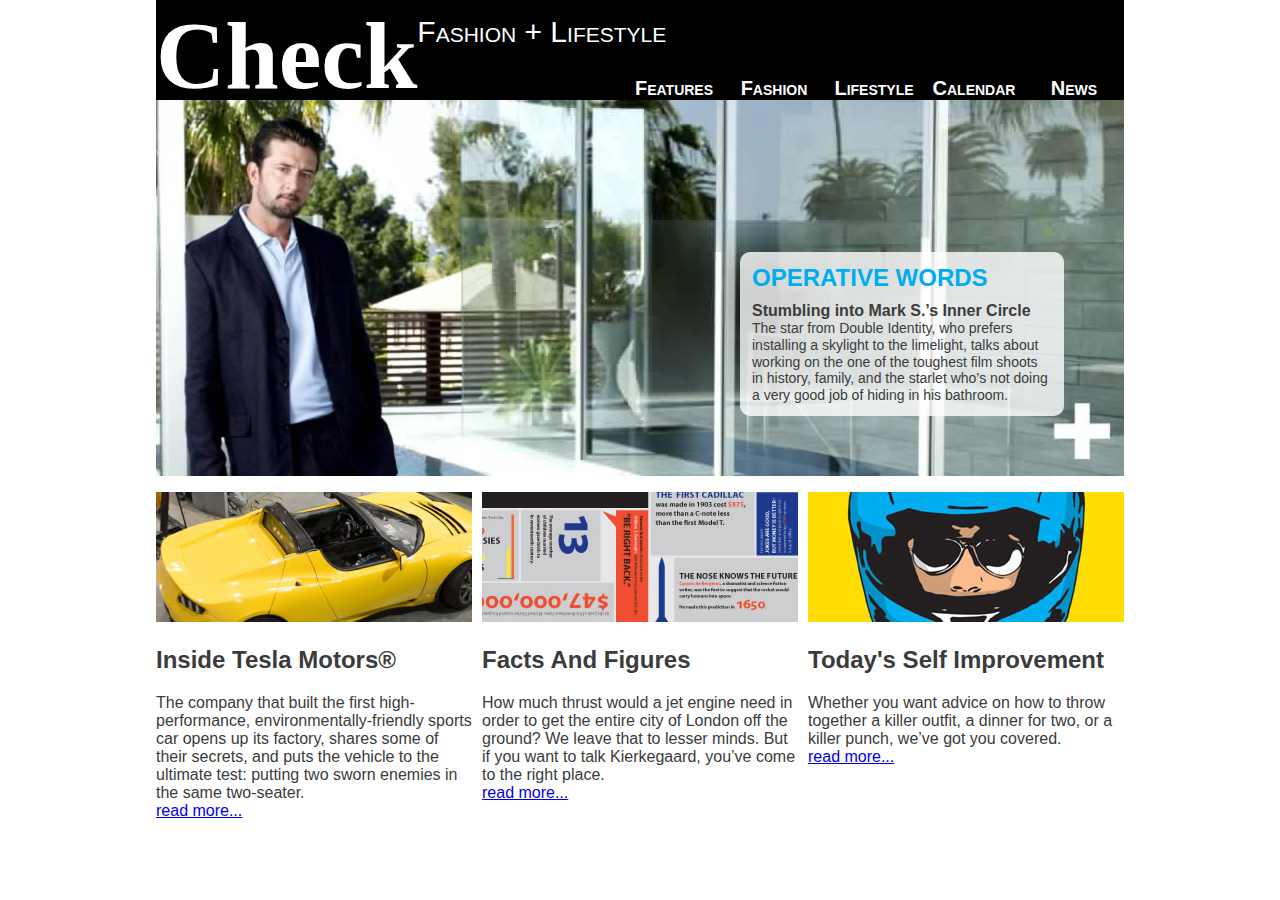
<file: index.html>
<!doctype html>
<html>
<head>
<meta charset="utf-8">
<title>Check Magazine</title>
<script src="http://use.edgefonts.net/sarina.js"></script>
<link href="styles/check_cs6.css" rel="stylesheet" type="text/css">
</head>

<body>
<div id="container">
    <div id="header">
        <h1>Check</h1>
        <p>Fashion + Lifestyle</p>
        <ul>
            <li><a href="#">Features</a></li>
            <li><a href="#">Fashion</a></li>
            <li><a href="#">Lifestyle</a></li>
            <li><a href="#">Calendar</a></li>
            <li><a href="news.html">News</a></li>
        </ul>
    </div>
    <div id="main_image">
        <div id="main_text">
            <h2>OPERATIVE WORDS</h2>
            <h3>Stumbling into Mark S.’s Inner Circle</h3>
            <p>The star from Double Identity, who prefers installing a skylight to the limelight, talks about working on the one of the toughest film shoots in history, family, and the starlet who’s not doing a very good job of hiding in his bathroom.</p>
        </div>
    </div>
    <div id="left_column">
        <p><img src="images/car.jpg" width="316" height="130" alt="Car"></p>
        <h2>Inside Tesla Motors®</h2>
        <p>The company that built the first high-performance, environmentally-friendly sports car opens up its factory, shares some of their secrets, and puts the vehicle to the ultimate test: putting two sworn enemies in the same two-seater.<br>
        <a href="news.html">read more...</a></p>
    </div>
    <div id="center_column">
        <p><img src="images/data_addict.jpg" width="316" height="130" alt="Data"></p>
        <h2>Facts And Figures</h2>
        <p>How much thrust would a jet engine need in order to get the entire city of London off the ground? We leave that to lesser minds. But if you want to talk Kierkegaard, you’ve come to the right place.<br>
        <a href="news.html">read more...</a></p>
    </div>
    <div id="right_column">
        <p><img src="images/helmet.jpg" width="316" height="130" alt="Helmet"></p>
        <h2>Today's Self Improvement</h2>
        <p>Whether you want advice on how to throw together a killer outfit, a dinner for two, or a killer punch, we’ve got you covered.<br>
            <a href="http://foundationphp.com/begincss3/">read more...</a></p>
    </div>
</div>
</body>
</html>
</file>
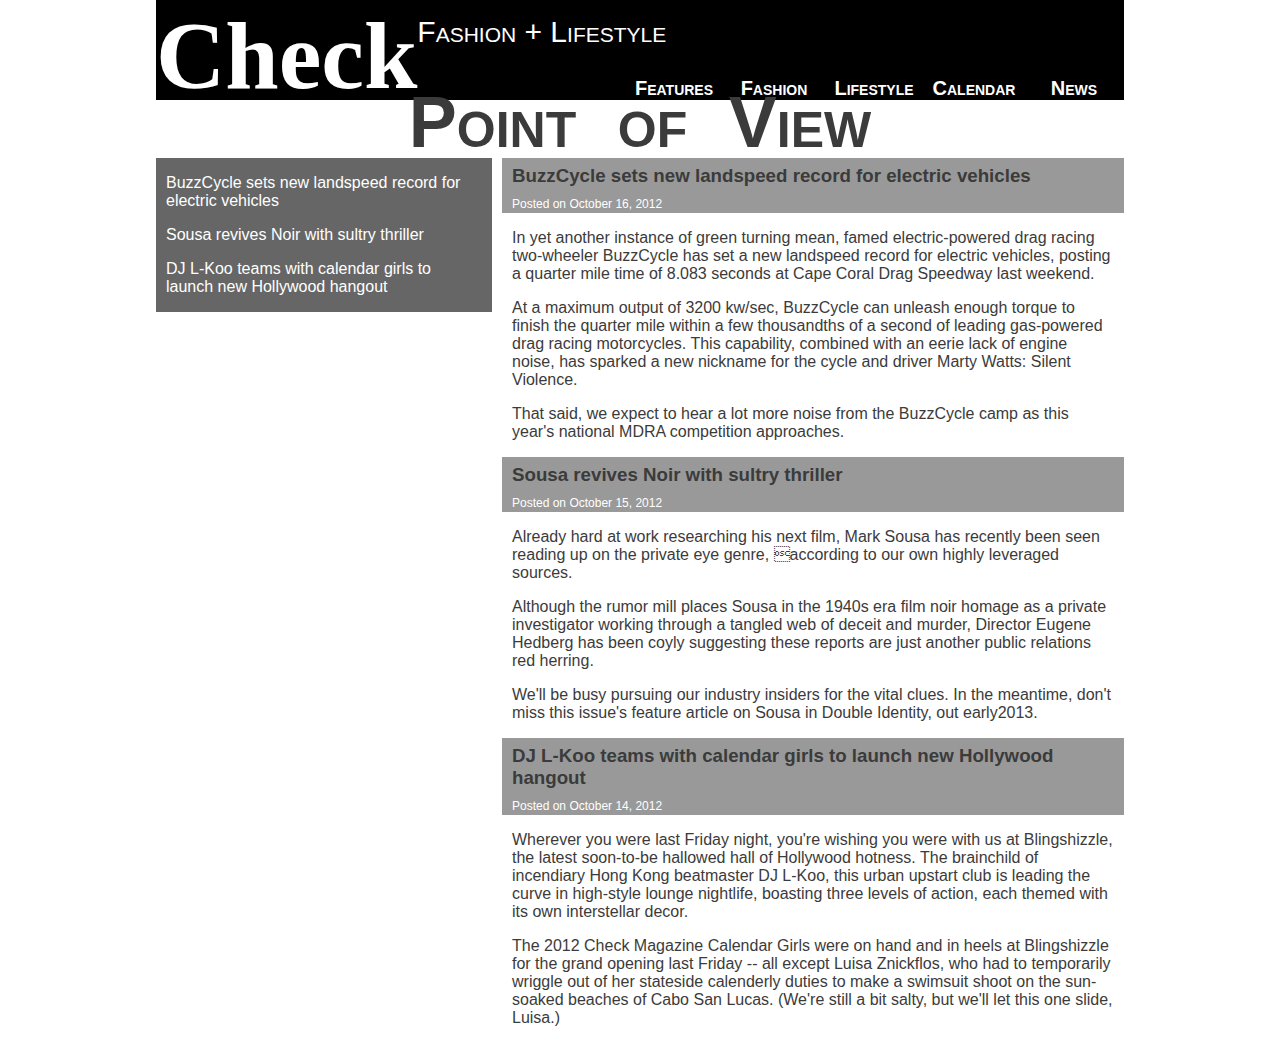
<file: news.html>
<!doctype html>
<html>
<head>
<meta charset="utf-8">
<title>Check Magazine: News</title>
<script src="http://use.edgefonts.net/sarina.js"></script>
<link href="styles/check_cs6.css" rel="stylesheet" type="text/css">
</head>

<body class="two_col">
<div id="container">
    <div id="header">
        <h1><a href="index.html">Check</a></h1>
        <p>Fashion + Lifestyle</p>
        <ul>
            <li><a href="#">Features</a></li>
            <li><a href="#">Fashion</a></li>
            <li><a href="#">Lifestyle</a></li>
            <li><a href="#">Calendar</a></li>
            <li><a href="#">News</a></li>
        </ul>
    </div>
    <h2>Point of View</h2>
    <div id="left_column">
        <p>BuzzCycle sets new landspeed record for electric vehicles</p>
        <p>Sousa revives Noir with sultry thriller</p>
        <p>DJ L-Koo teams with calendar girls to launch new Hollywood hangout</p>
    </div>
    <div id="right_column">
        <div class="post_header">
            <h3>BuzzCycle sets new landspeed record for electric vehicles</h3>
            <p>Posted on October 16, 2012</p>
        </div>
        <p>In yet another instance of green turning mean, famed electric-powered drag racing two-wheeler BuzzCycle has set a new landspeed record for electric vehicles, posting a quarter mile time of 8.083 seconds at Cape Coral Drag Speedway last weekend.</p>
        <p>At a maximum output of 3200 kw/sec, BuzzCycle can unleash enough torque to finish the quarter mile within a few thousandths of a second of leading gas-powered drag racing motorcycles. This capability, combined with an eerie lack of engine noise, has sparked a new nickname for the cycle and driver Marty Watts: Silent Violence.</p>
        <p>That said, we expect to hear a lot more noise from the BuzzCycle camp as this year's national MDRA competition approaches.        </p>
        <div class="post_header">
            <h3>Sousa revives Noir with sultry thriller</h3>
            <p>Posted on October 15, 2012</p>
        </div>
        <p>Already hard at work researching his next film, Mark Sousa has recently been seen reading up on the private eye genre, according to our own highly leveraged sources.</p>
        <p>Although the rumor mill places Sousa in the 1940s era film noir homage as a private investigator working through a tangled web of deceit and murder, Director Eugene Hedberg has been coyly suggesting these reports are just another public relations red herring.</p>
        <p>We'll be busy pursuing our industry insiders for the vital clues. In the meantime, don't miss this issue's feature article on Sousa in Double Identity, out early2013.        </p>
        <div class="post_header">
            <h3>DJ L-Koo teams with calendar girls to launch new Hollywood hangout</h3>
            <p>Posted on October 14, 2012</p>
        </div>
        <p>Wherever you were last Friday night, you're wishing you were with us at Blingshizzle, the latest soon-to-be hallowed hall of Hollywood hotness. The brainchild of incendiary Hong Kong beatmaster DJ L-Koo, this urban upstart club is leading the curve in high-style lounge nightlife, boasting three levels of action, each themed with its own interstellar decor.</p>
        <p>The 2012 Check Magazine Calendar Girls were on hand and in heels at Blingshizzle for the grand opening last Friday -- all except Luisa Znickflos, who had to temporarily wriggle out of her stateside calenderly duties to make a swimsuit shoot on the sun-soaked beaches of Cabo San Lucas. (We're still a bit salty, but we'll let this one slide, Luisa.)<br>
        </p>
    </div>
</div>
</body>
</html>
</file>
<file: styles/check_cs6.css>
@charset "utf-8";
/* CSS Document */

#container {
    width: 968px;
    background: #FFF;
    margin: 0 auto;
    padding-left: 10px;
    padding-right: 10px;
    overflow: hidden;
}
#main_image {
    background-image: url(../images/main.jpg);
    background-repeat: no-repeat;
    height: 376px;
    width: 968px;
    position: relative;
}
#left_column, #center_column, #right_column {
    width: 316px;
    float: left;
}
#center_column, #right_column {
    margin-left: 10px;
}
h1{
    font-family: sarina, serif;
    font-size: 96px;
    margin: 0;
    float: left;
}
#header {
    color: #FFF;
    background-color: #000;
    height: 100px;
    position: relative;
}
body {
    font-family: "Trebuchet MS", Arial, Helvetica, sans-serif;
    color: #3B3B3B;
    background-color: #FFF;
    margin: 0px;
}
#header p {
    font-family: "Lucida Sans Unicode", "Lucida Grande", sans-serif;
    font-size: 30px;
    font-variant: small-caps;
    margin-top: 0px;
    margin-bottom: 0px;
    padding-top: 15px;
}
#header a{
    font-size: 20px;
    font-weight: bold;
    font-variant: small-caps;
    color: #FFF;
    text-decoration: none;
    text-align: center;
    display: block;
    width: 100px;
}
#header h1 a {
    font-size: 96px;
    font-variant: normal;
    width: auto;
}

#header ul li {
    float: left;
}
#header ul {
    margin: 0px;
    padding: 0px;
    list-style-type: none;
    position: absolute;
    right: 0px;
    bottom: 0px;
}
#main_text {
    background-color: #FFF;
    background: rgba(255,255,255,0.8);
    width: 300px;
    position: absolute;
    right: 60px;
    bottom: 60px;
    padding: 12px;
    border-radius: 10px;
}
#main_text h3 {
    font-size: 16px;
    margin: 0px;
}
#main_text h2 {
    color: #00ADEF;
    margin-top: 0px;
    margin-bottom: 10px;
}
#main_text p {
    font-size: 14px;
    line-height: 1.2;
    margin: 0px;
}
.two_col #left_column {
    color: #FFF;
    background-color: #666;
    padding: 0px 10px;
}
.two_col #right_column {
    width: 622px;
}
.post_header {
    background-color: #999;
    padding: 2px 10px;
}
.post_header h3 {
    margin-top: 5px;
    margin-bottom: 10px;
}
.two_col #right_column p {
    padding-right: 10px;
    padding-left: 10px;
}

#right_column .post_header p {
    font-size: 12px;
    color: #FFF;
    margin: 0px;
    padding-left: 0px;
}
.two_col  h2 {
    font-family: "Arial Black", Gadget, sans-serif;
    font-size: 72px;
    font-variant: small-caps;
    text-align: center;
    word-spacing: 0.3em;
    margin: 0px 0px -35px;
    clear: left;
    position: relative;
    top: -30px;
}
</file>
